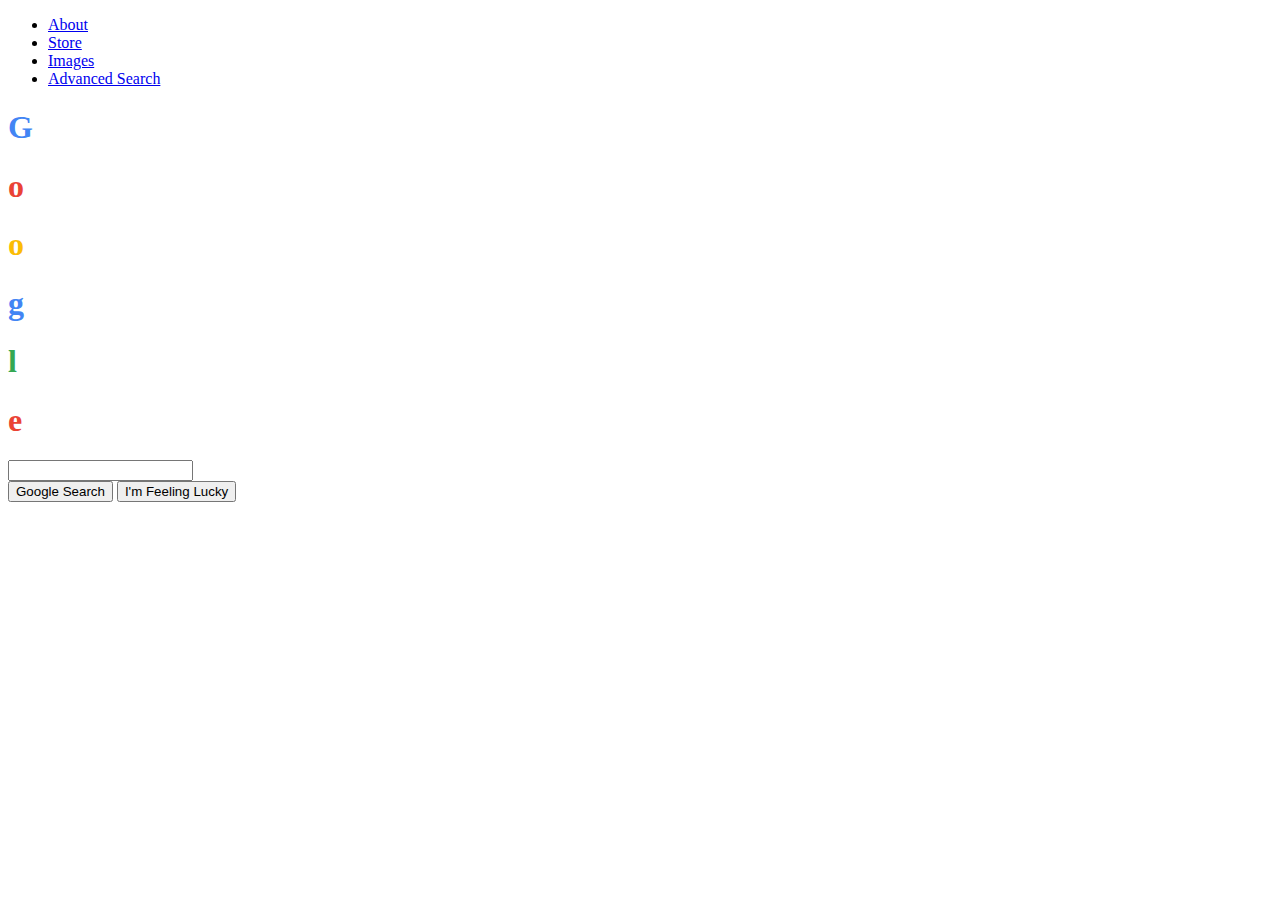
<file: Google/index.html>
<!DOCTYPE html>
<html lang="en">
<head>
    <meta charset="UTF-8">
    <meta name="viewport" content="width=device-width, initial-scale=1.0">
    <link rel="stylesheet" href="style.css">
    <link href="https://cdn.jsdelivr.net/npm/bootstrap@5.3.1/dist/css/bootstrap.min.css" rel="stylesheet" integrity="sha384-4bw+/aepP/YC94hEpVNVgiZdgIC5+VKNBQNGCHeKRQN+PtmoHDEXuppvnDJzQIu9" crossorigin="anonymous">
    
    <title>Search</title>
</head>
<body>
    <div class="container-fluid">

            <ul class="m-3 nav">
                <li class="nav-item">
                    <a class="nav-link text-dark" href="https://about.google/">About</a>
                </li>
                <li class="nav-item">
                    <a class="nav-link text-dark" href="https://store.google.com/">Store</a>
                </li>
              <!--  <li class="ms-auto nav-item">
                    <a class="nav-link text-dark" href="https://www.google.com/gmail/">Gmail</a>
                </li> -->
                <li class="ms-auto nav-item">
                    <a class="nav-link text-dark" href="images.html">Images</a>
                </li>
                <li class="nav-item">
                    <a class="nav-link text-dark" href="advanced.html">Advanced Search</a>
                </li>
               <!-- <li class="nav-item">
                    <a class="btn btn-primary" href="https://accounts.google.com/ServiceLogin" role="button">Sign In</a>
                </li> -->
            </ul>
    </div>

    <div class="container mt-4">
        <div class="d-flex justify-content-center align-items-center">
            <h1 id="G">G</h1>
            <h1 id="O">o</h1>
            <h1 id="O2">o</h1>
            <h1 id="G">g</h1>
            <h1 id="L">l</h1>
            <h1 id="E">e</h1>
        </div>
    </div>

    <div class="container mt-5"> 
        <div class="row justify-content-center">
            <div class="col-md-6">
                <form class="text-center" action="https://www.google.com/search">
                    <div class="form">
                        <input class="form-control rounded-4" type="text" name="q">
                    </div>
                    <div class="form-group">
                        <input type="submit" class="btn btn-primary mt-4" value="Google Search">
                        <input type="submit" class="btn btn-primary mt-4" value="I'm Feeling Lucky" name="btnl">
                    </div>
                </form>
            </div>
        </div>
    </div>


</body>
</html>
</file>
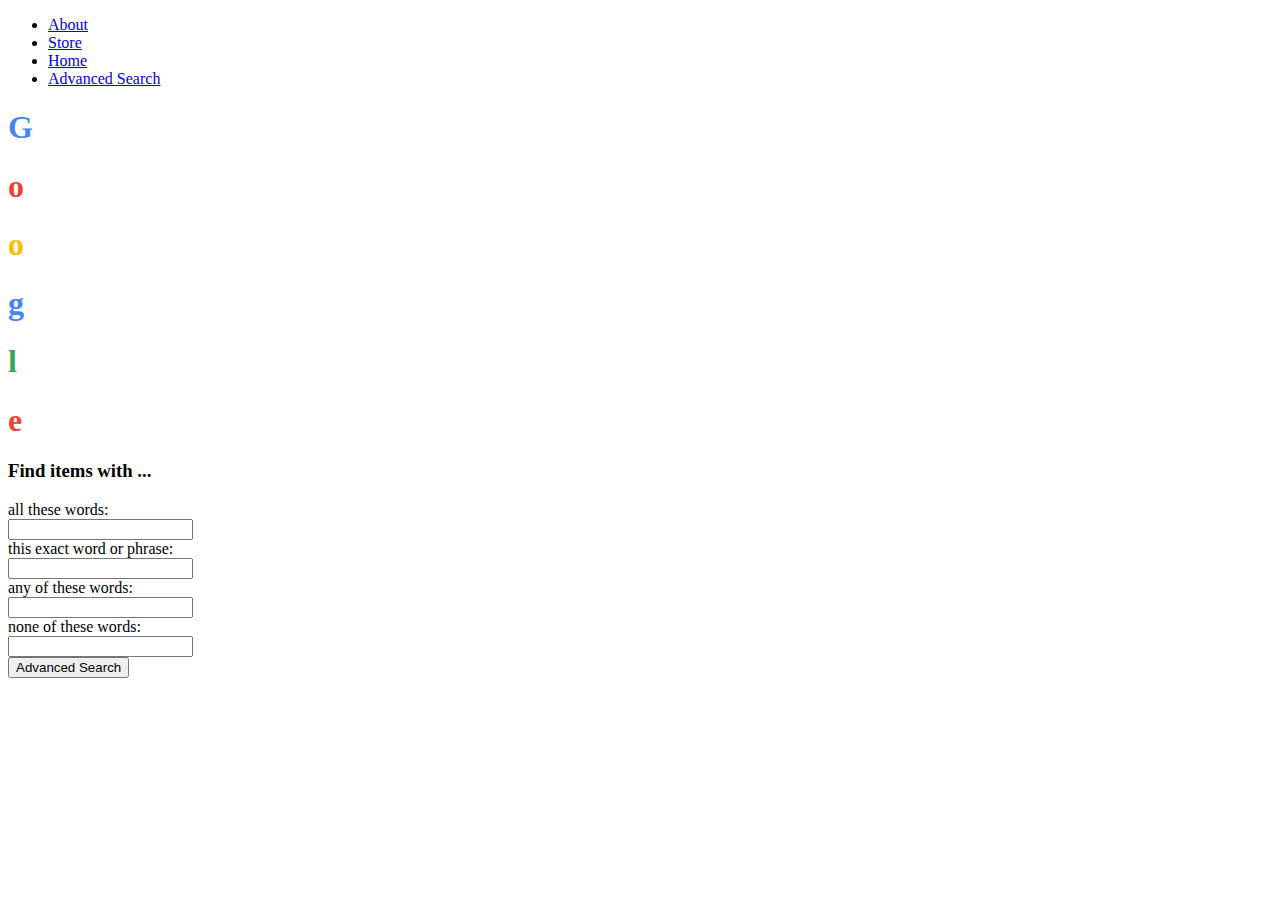
<file: Google/advanced.html>
<!DOCTYPE html>
<html lang="en">
<head>
    <meta charset="UTF-8">
    <meta name="viewport" content="width=device-width, initial-scale=1.0">
    <link rel="stylesheet" href="style.css">
    <link href="https://cdn.jsdelivr.net/npm/bootstrap@5.3.1/dist/css/bootstrap.min.css" rel="stylesheet" integrity="sha384-4bw+/aepP/YC94hEpVNVgiZdgIC5+VKNBQNGCHeKRQN+PtmoHDEXuppvnDJzQIu9" crossorigin="anonymous">
    
    <title>Search</title>
</head>
<body>
    <div class="container-fluid">

            <ul class="m-3 nav">
                <li class="nav-item">
                    <a class="nav-link text-dark" href="https://about.google/">About</a>
                </li>
                <li class="nav-item">
                    <a class="nav-link text-dark" href="https://store.google.com/">Store</a>
                </li>
              <!--  <li class="ms-auto nav-item">
                    <a class="nav-link text-dark" href="https://www.google.com/gmail/">Gmail</a>
                </li> -->
                <li class="ms-auto nav-item">
                    <a class="nav-link text-dark" href="index.html">Home</a>
                </li>
                <li class="nav-item">
                    <a class="nav-link text-dark" href="advanced.html">Advanced Search</a>
                </li>
               <!-- <li class="nav-item">
                    <a class="btn btn-primary" href="https://accounts.google.com/ServiceLogin" role="button">Sign In</a>
                </li> -->
            </ul>
    </div>

    <div class="container mt-4">
        <div class="d-flex justify-content-center align-items-center">
            <h1 id="G">G</h1>
            <h1 id="O">o</h1>
            <h1 id="O2">o</h1>
            <h1 id="G">g</h1>
            <h1 id="L">l</h1>
            <h1 id="E">e</h1>
        </div>
    </div>

    <div class="container mx-auto">
        <h3>Find items with ...</h3>
    </div>

    <form action="https://google.com/search" name="f">
        <div class="row mb-3">
            <label for="inputWord" class="col-sm-2 col-form-label col-form-label-lg">all these words:</label>
            <div class="col-sm-3">
                <input type="text" class="form-control" id="inputWord" name="as_q">
            </div>
        </div>
        <div class="row mb-3">
            <label for="inputWord" class="col-2 col-form-label">this exact word or phrase:</label>
            <div class="col-sm-3">
                <input type="text" class="form-control" id="inputWord" name="as_epq">
            </div>
        </div>
        <div class="row mb-3">
            <label for="inputWord" class="col-sm-2 col-form-label">any of these words:</label>
            <div class="col-sm-3">
                <input type="text" class="form-control" id="inputWord" name="as_oq">
            </div>
        </div>
        <div class="row mb-3">
            <label for="inputWord" class="col-sm-2 col-form-label">none of these words:</label>
            <div class="col-sm-3">
                <input type="text" class="form-control" id="inputWord" name="as_eq">
            </div>
        </div>

        <div class="d-flex justify-content-center ">
            <div class="col-3">
                <form class="text-center" action="https://www.google.com/search">
                <input type="submit" class="btn btn-primary" value="Advanced Search">
            </div>

    </form>

</body>
</html>
</file>
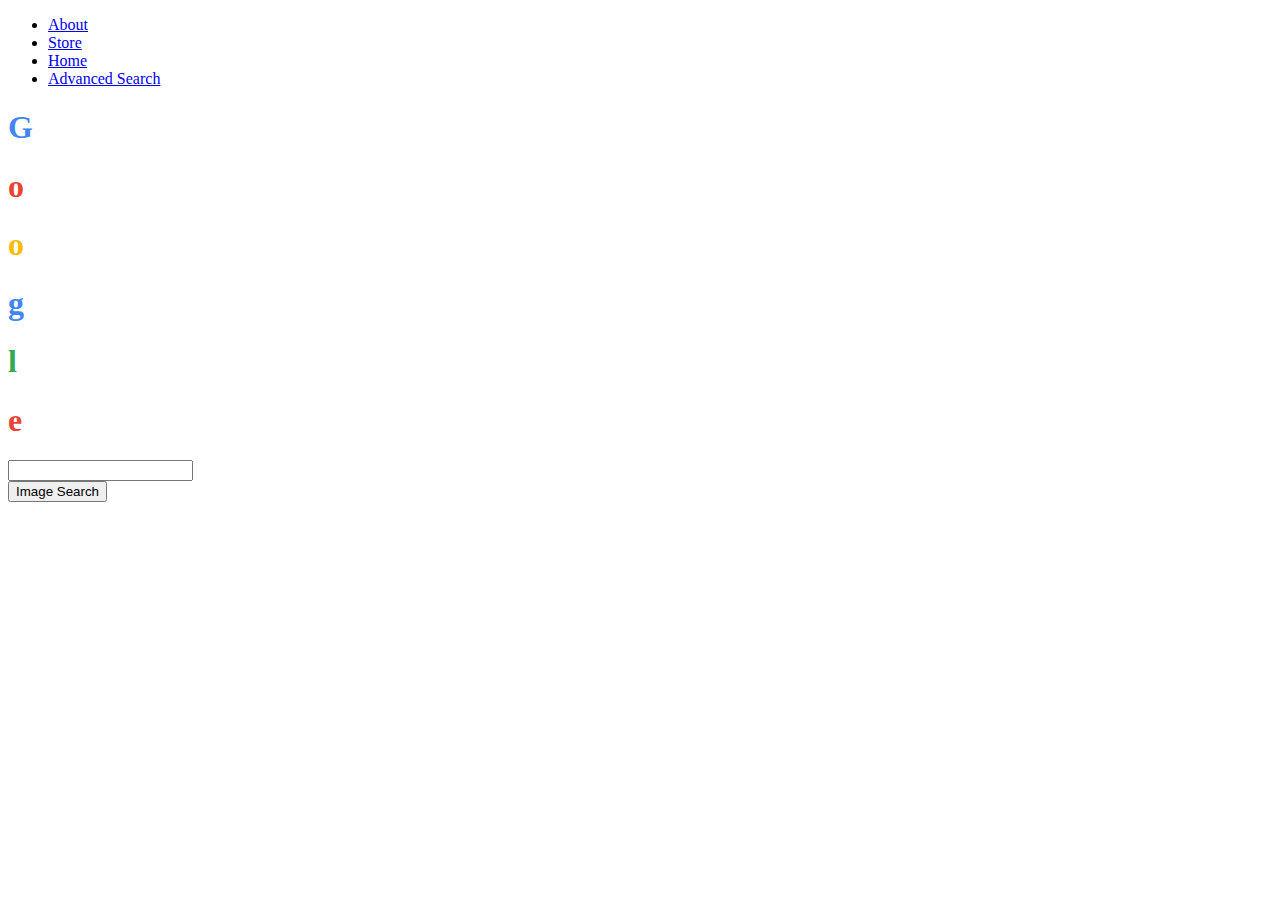
<file: Google/images.html>
<!DOCTYPE html>
<html lang="en">
<head>
    <meta charset="UTF-8">
    <meta name="viewport" content="width=device-width, initial-scale=1.0">
    <link rel="stylesheet" href="style.css">
    <link href="https://cdn.jsdelivr.net/npm/bootstrap@5.3.1/dist/css/bootstrap.min.css" rel="stylesheet" integrity="sha384-4bw+/aepP/YC94hEpVNVgiZdgIC5+VKNBQNGCHeKRQN+PtmoHDEXuppvnDJzQIu9" crossorigin="anonymous">
    
    <title>Search</title>
</head>
<body>
    <div class="container-fluid">

            <ul class="m-3 nav">
                <li class="nav-item">
                    <a class="nav-link text-dark" href="https://about.google/">About</a>
                </li>
                <li class="nav-item">
                    <a class="nav-link text-dark" href="https://store.google.com/">Store</a>
                </li>
              <!--  <li class="ms-auto nav-item">
                    <a class="nav-link text-dark" href="https://www.google.com/gmail/">Gmail</a>
                </li> -->
                <li class="ms-auto nav-item">
                    <a class="nav-link text-dark" href="index.html">Home</a>
                </li>
                <li class="nav-item">
                    <a class="nav-link text-dark" href="advanced.html">Advanced Search</a>
                </li>
               <!-- <li class="nav-item">
                    <a class="btn btn-primary" href="https://accounts.google.com/ServiceLogin" role="button">Sign In</a>
                </li> -->
            </ul>
    </div>

    <div class="container mt-4">
        <div class="d-flex justify-content-center align-items-center">
            <h1 id="G">G</h1>
            <h1 id="O">o</h1>
            <h1 id="O2">o</h1>
            <h1 id="G">g</h1>
            <h1 id="L">l</h1>
            <h1 id="E">e</h1>
        </div>
    </div>

    <div class="container mt-5"> 
        <div class="row justify-content-center">
            <div class="col-md-6">
                <form class="text-center" action="https://www.google.com/search">
                    <div class="form">
                        <input type="hidden" name="tbm" value="isch">
                        <input class="form-control rounded-4" type="text" name="q">
                    </div>
                    <div class="form-group">
                        <input type="submit" class="btn btn-primary mt-4" value="Image Search">
                    </div>
                </form>
            </div>
        </div>
    </div>


</body>
</html>
</file>
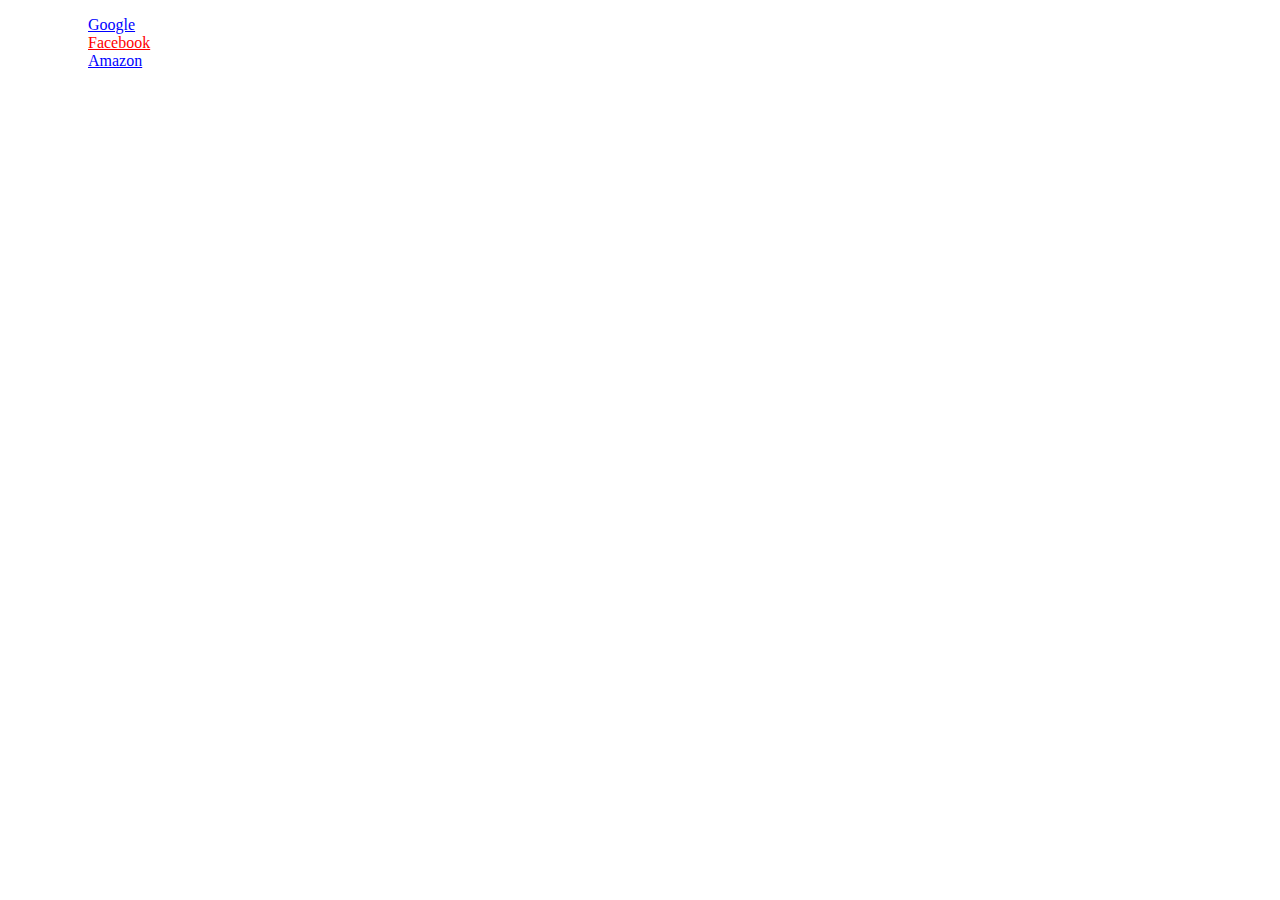
<file: HTML, CSS/descendant.html>
<!DOCTYPE html>
<html lang="en">
<head>
    <meta charset="UTF-8">
    <meta name="viewport" content="width=device-width, initial-scale=1.0">
    <title>Hello</title>
    <style>
       a {
        color: blue;
       }
       a[href="https://facebook.com"] {
        color: red;
       }
    </style>
</head>
<body>
    <ol>
        <ul><a href="https://google.com">Google</a></ul>
        <ul><a href="https://facebook.com">Facebook</a></ul>
        <ul><a href="https://amazon.com">Amazon</a></ul>
    </ol>
</body>
</html>
</file>
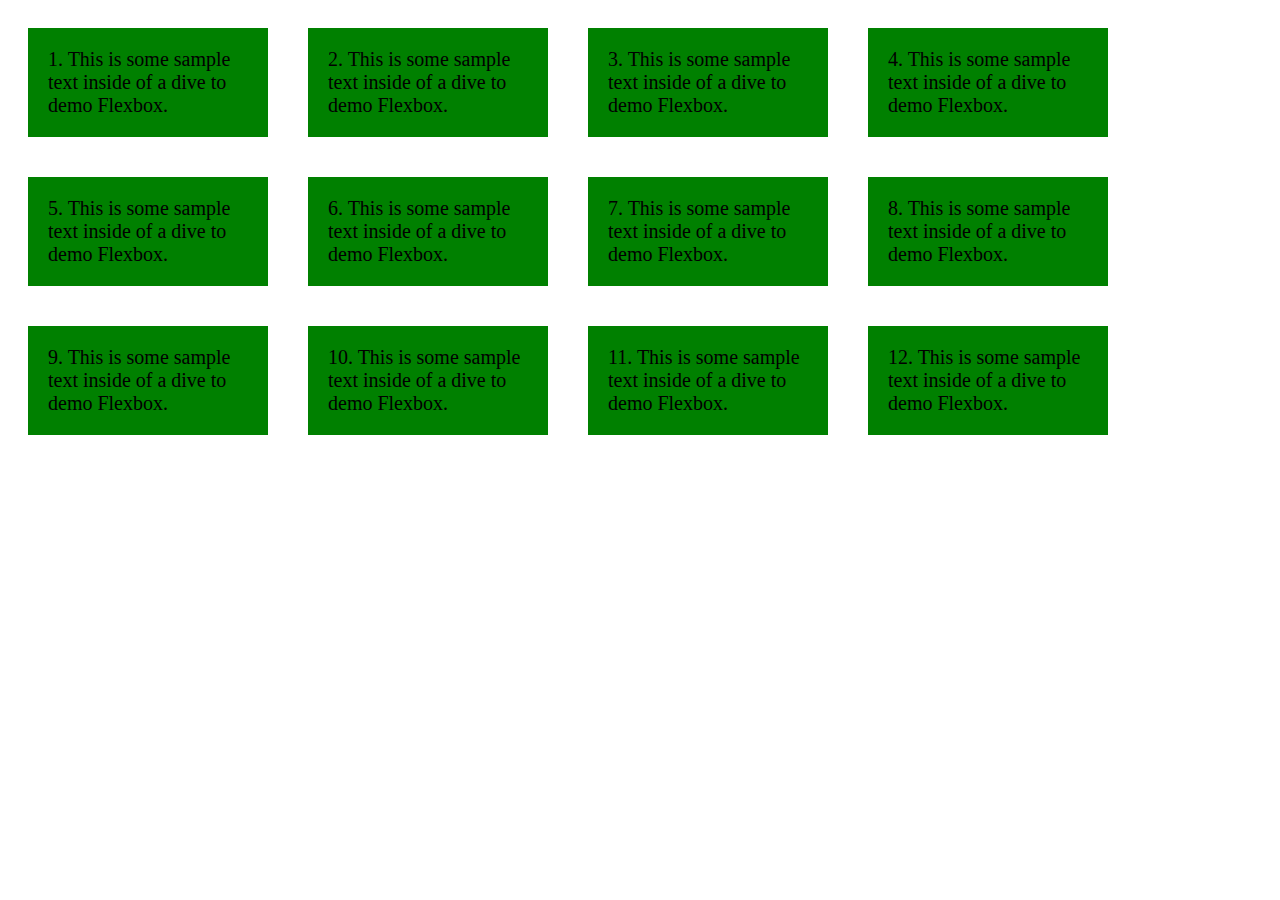
<file: HTML, CSS/flexbox.html>
<!DOCTYPE html>
<html lang="en">
<head>
    <meta charset="UTF-8">
    <meta name="viewport" content="width=device-width, initial-scale=1.0">
    <title>Flexbox</title>
    <style>
        #container {
            display: flex;
            flex-wrap: wrap;
        }

        #container > div {
            background-color: green;
            font-size: 20px;
            margin: 20px;
            padding: 20px;
            width: 200px;
        }
    </style>
</head>
<body>
    <div id="container">
        <div>1. This is some sample text inside of a dive to demo Flexbox.</div>
        <div>2. This is some sample text inside of a dive to demo Flexbox.</div>
        <div>3. This is some sample text inside of a dive to demo Flexbox.</div>
        <div>4. This is some sample text inside of a dive to demo Flexbox.</div>
        <div>5. This is some sample text inside of a dive to demo Flexbox.</div>
        <div>6. This is some sample text inside of a dive to demo Flexbox.</div>
        <div>7. This is some sample text inside of a dive to demo Flexbox.</div>
        <div>8. This is some sample text inside of a dive to demo Flexbox.</div>
        <div>9. This is some sample text inside of a dive to demo Flexbox.</div>
        <div>10. This is some sample text inside of a dive to demo Flexbox.</div>
        <div>11. This is some sample text inside of a dive to demo Flexbox.</div>
        <div>12. This is some sample text inside of a dive to demo Flexbox.</div>
    </div>
    
</body>
</html>
</file>
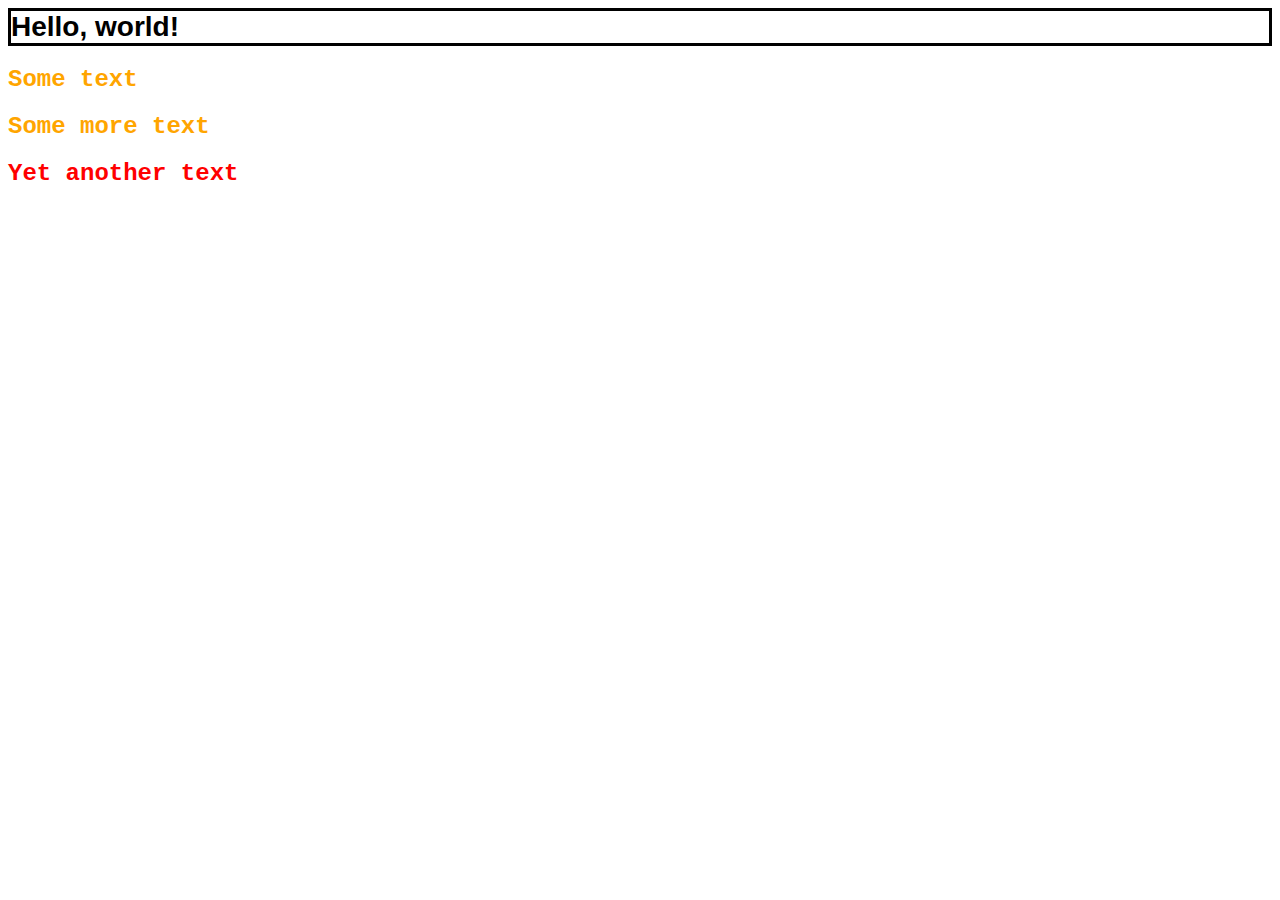
<file: HTML, CSS/font.html>
<!DOCTYPE html>
<html lang="en">
<head>
    <meta charset="UTF-8">
    <meta name="viewport" content="width=device-width, initial-scale=1.0">
    <title>Font</title>
    <style>
        div {
            border: 3px solid black;
            font-family: Arial, sans-serif;
            font-size: 28px;
            font-weight: bold;
        }
        h2 {
            color: purple;
            font-family: 'Courier New', Courier, monospace;
        }
        .baz {
            color: orange;
            font-weight: bold;
        }
        #don {
            color: red;
        }

    </style>
</head>
<body>
    <div>
        Hello, world!
    </div>
    <h2 class="baz">Some text</h2>
    <h2 class="baz">Some more text</h2>
    <h2 id="don">Yet another text</h2>
</body>
</html>
</file>
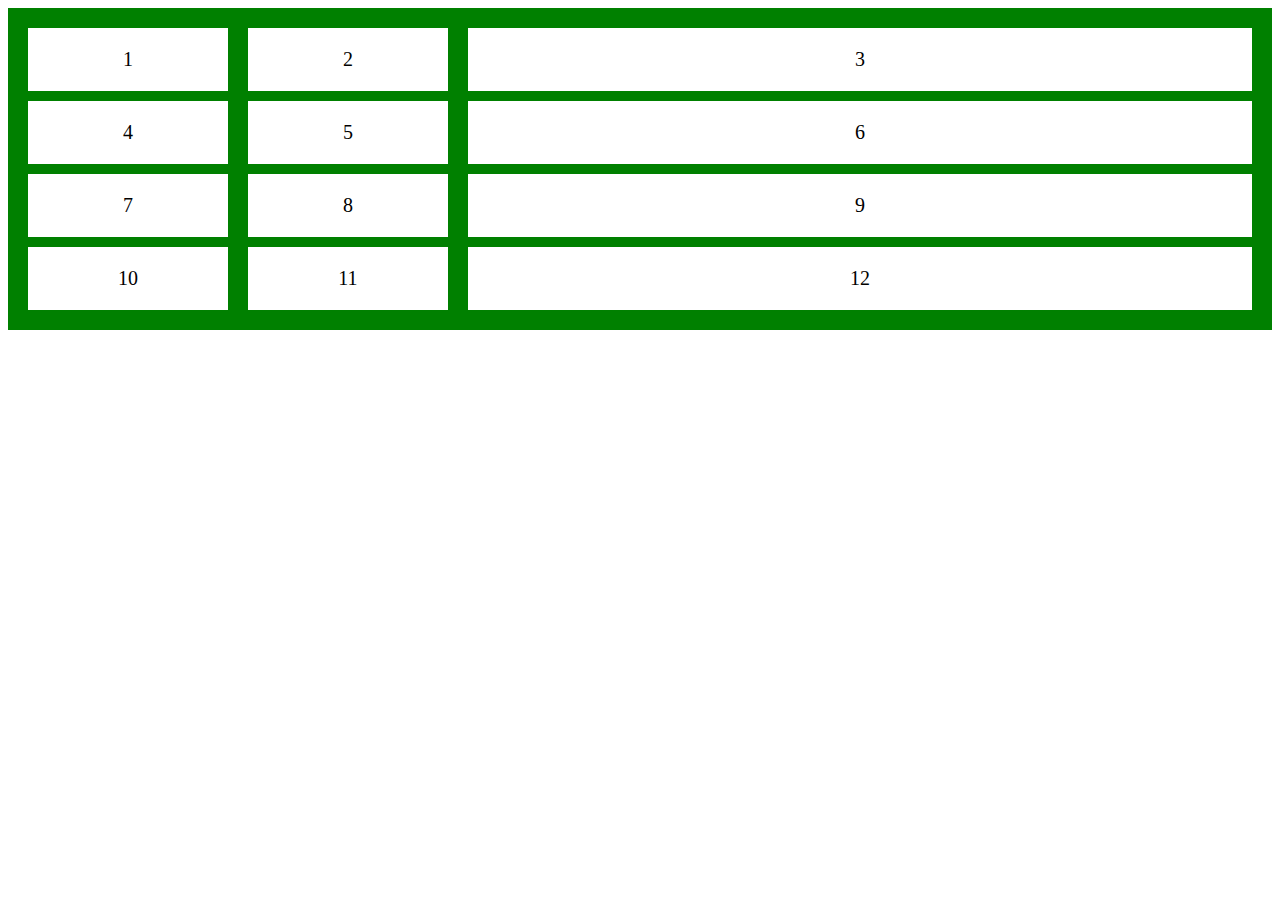
<file: HTML, CSS/grid.html>
<!DOCTYPE html>
<html lang="en">
<head>
    <meta charset="UTF-8">
    <meta name="viewport" content="width=device-width, initial-scale=1.0">
    <title>DA GRID</title>
    <style>
        #grid {
            background-color: green;
            display: grid;
            padding: 20px;
            grid-column-gap: 20px;
            grid-row-gap: 10px;
            grid-template-columns: 200px 200px auto;
        }

        .grid-item {
            background-color: white;
            font-size: 20px;
            padding: 20px;
            text-align: center;
        }
    </style>
</head>
<body>
    <div id="grid">
        <div class="grid-item">1</div>
        <div class="grid-item">2</div>
        <div class="grid-item">3</div>
        <div class="grid-item">4</div>
        <div class="grid-item">5</div>
        <div class="grid-item">6</div>
        <div class="grid-item">7</div>
        <div class="grid-item">8</div>
        <div class="grid-item">9</div>
        <div class="grid-item">10</div>
        <div class="grid-item">11</div>
        <div class="grid-item">12</div>
    </div>
</body>
</html>
</file>
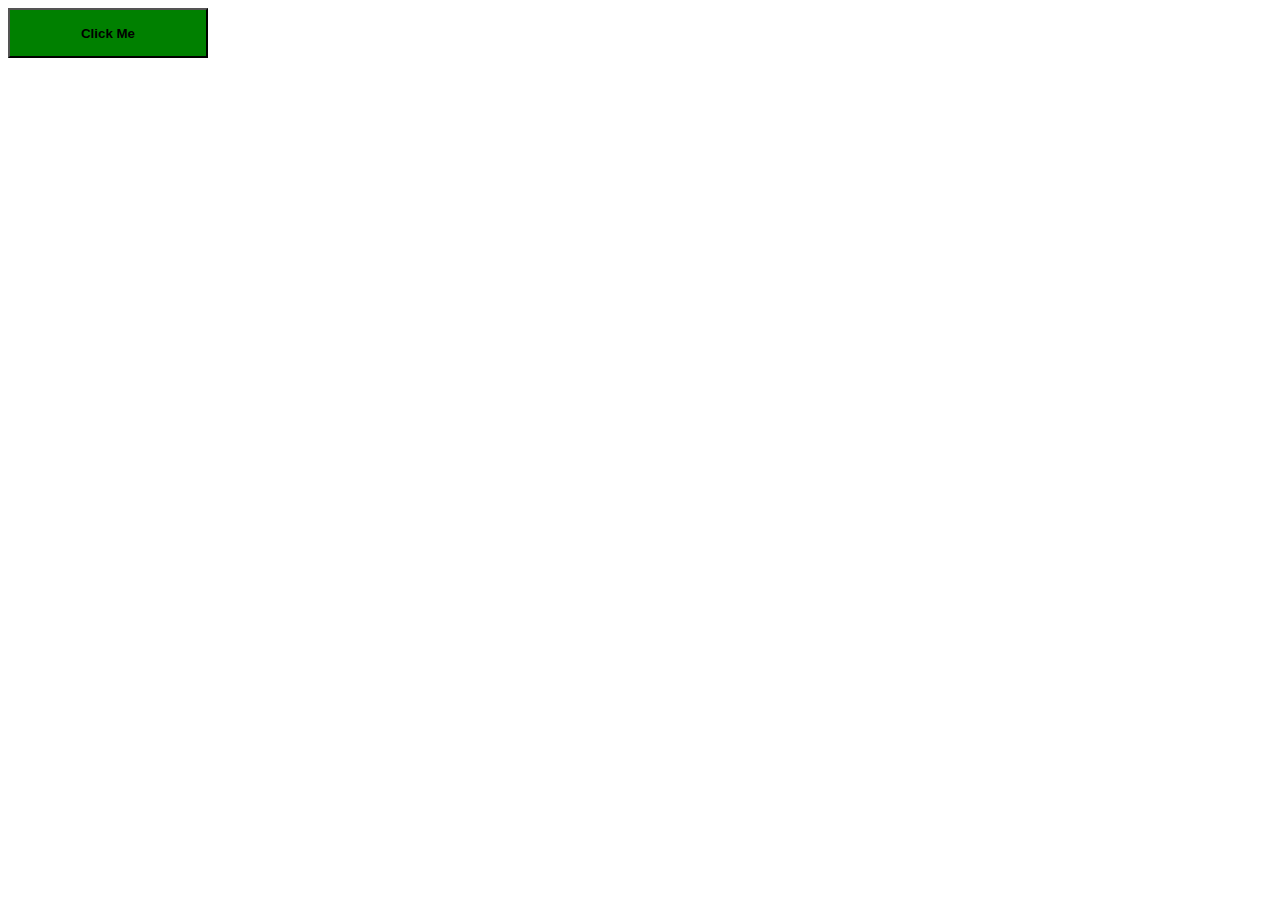
<file: HTML, CSS/hover.html>
<!DOCTYPE html>
<html lang="en">
<head>
    <meta charset="UTF-8">
    <meta name="viewport" content="width=device-width, initial-scale=1.0">
    <title>Click Me!</title>
    <style>
        button {
            width: 200px;
            height: 50px;
            font-weight: bold;
            background-color: green;
        }

        button:hover {
            background-color: orange;
        }
    </style>
</head>
<body>
    <button>Click Me</button>
</body>
</html>
</file>
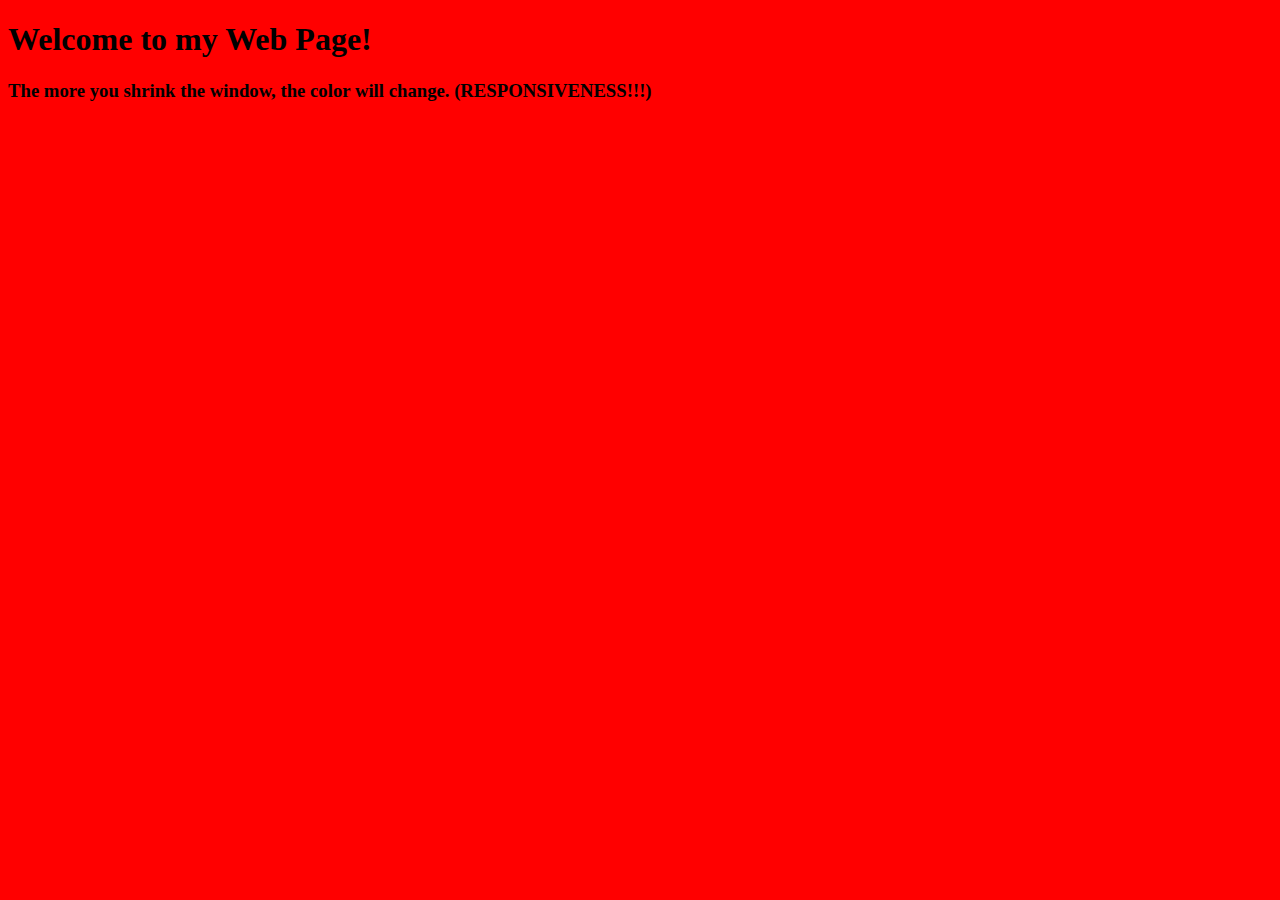
<file: HTML, CSS/responsive.html>
<!DOCTYPE html>
<html lang="en">
<head>
    <meta charset="UTF-8">
    <meta name="viewport" content="width=device-width, initial-scale=1.0">
    <title>Responsive</title>
    <style>
        @media (min-width: 600px) {
            body {
                background-color: red;
            }
        }

        @media (max-width: 599px){
            body {
                background-color: blue;
            }
        }
    </style>
</head>
<body>
    <h1>Welcome to my Web Page!</h1>
    <h3>The more you shrink the window, the color will change. (RESPONSIVENESS!!!)</h3>
</body>
</html>
</file>
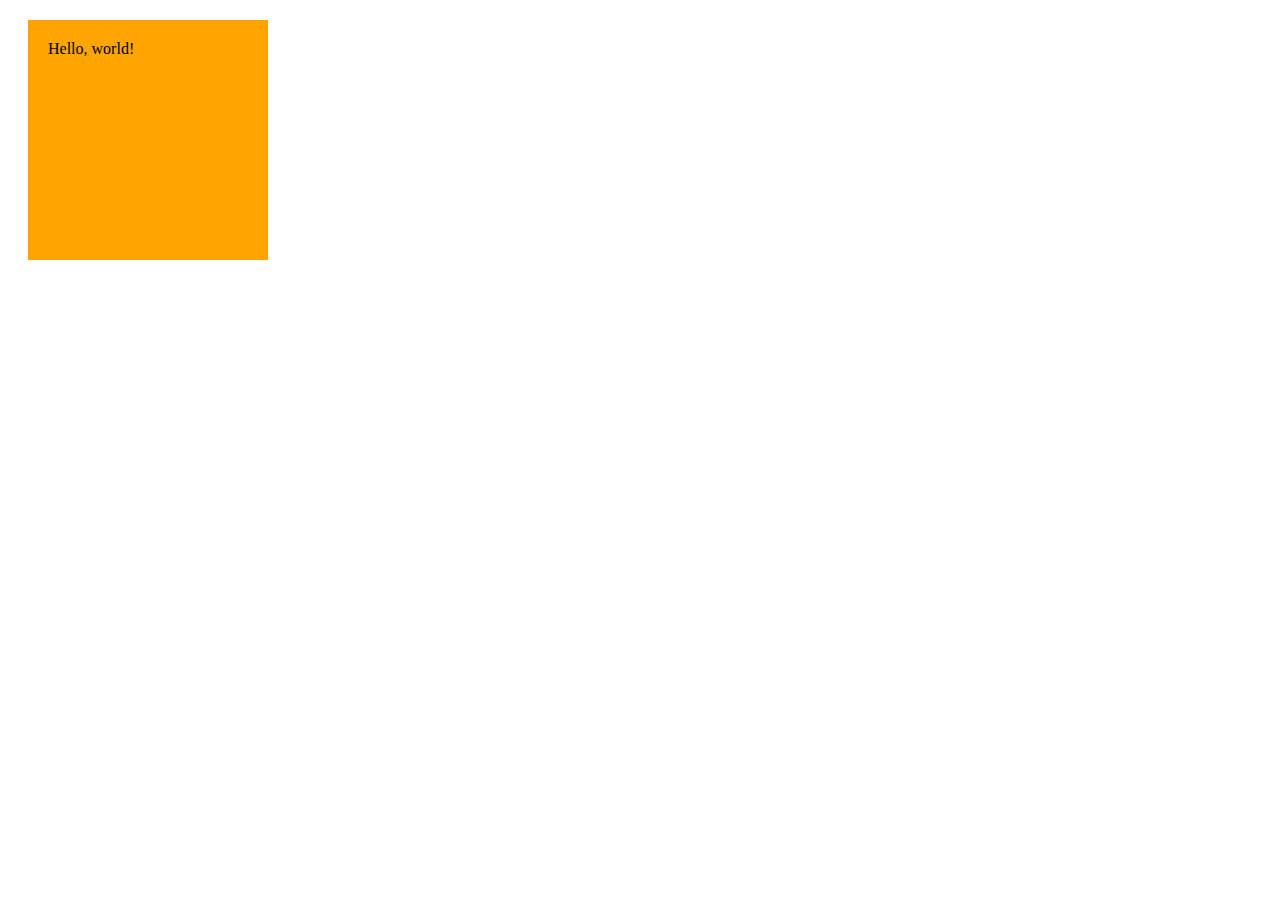
<file: HTML, CSS/size.html>
<!DOCTYPE html>
<html lang="en">
<head>

    <title>Size</title>
    <style>
        div {
            background-color: orange;
            width: 200px;
            height: 200px;
            padding: 20px;
            margin: 20px;
        }
    </style>
</head>
<body>
    <div>
        Hello, world!
    </div>
    
</body>
</html>
</file>
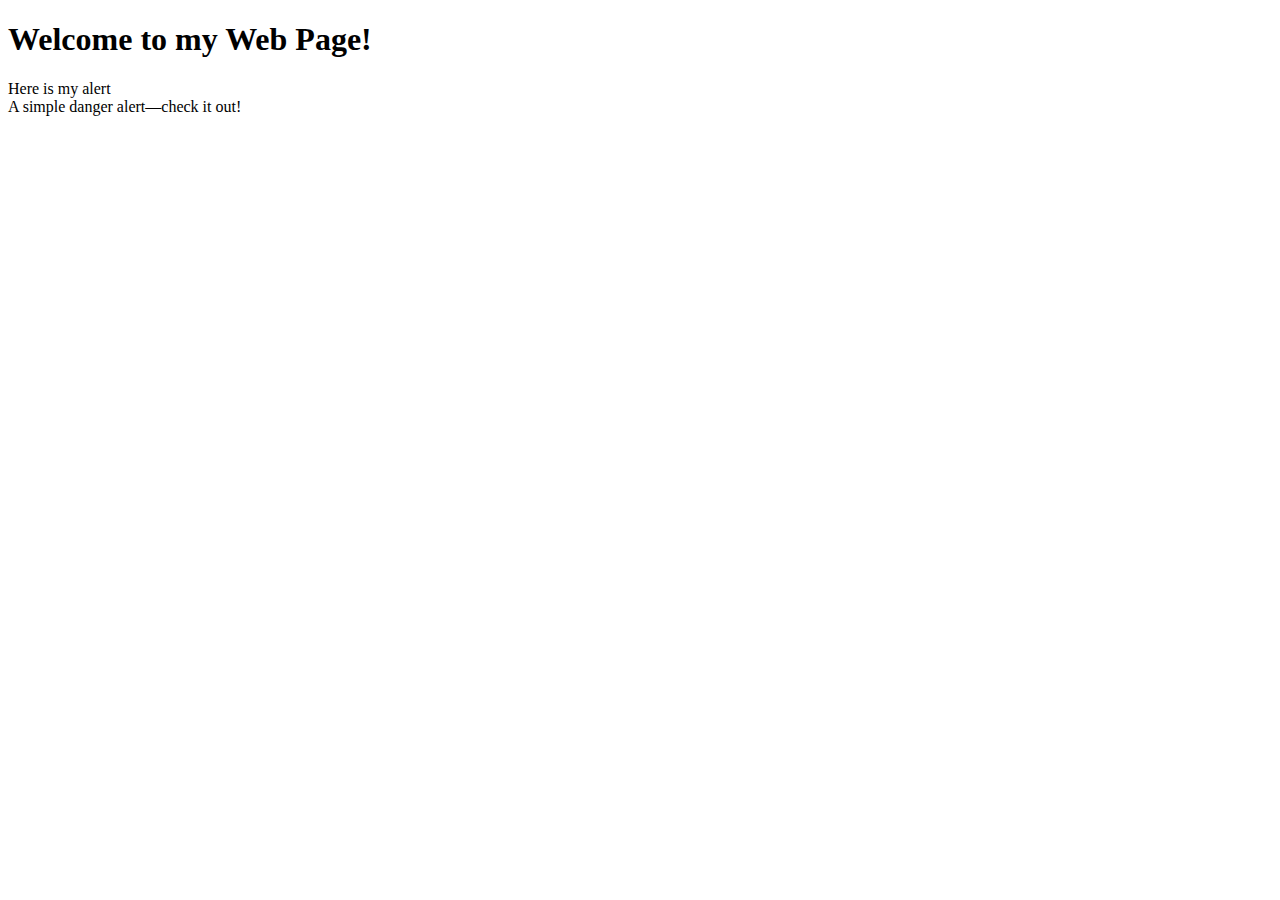
<file: HTML, CSS/style.html>
<!DOCTYPE html>
<html lang="en">
<head>
    <meta charset="UTF-8">
    <meta name="viewport" content="width=device-width, initial-scale=1.0">
    <title>Hello!</title>
    <link href="https://cdn.jsdelivr.net/npm/bootstrap@5.3.1/dist/css/bootstrap.min.css" rel="stylesheet" integrity="sha384-4bw+/aepP/YC94hEpVNVgiZdgIC5+VKNBQNGCHeKRQN+PtmoHDEXuppvnDJzQIu9" crossorigin="anonymous">
</head>
<body>
    <h1>Welcome to my Web Page!</h1>
    <div class="alert alert-primary" role="alert">
        Here is my alert
      </div>
      <div class="alert alert-danger" role="alert">
        A simple danger alert—check it out!
      </div>
      
</body>
</html>
</file>
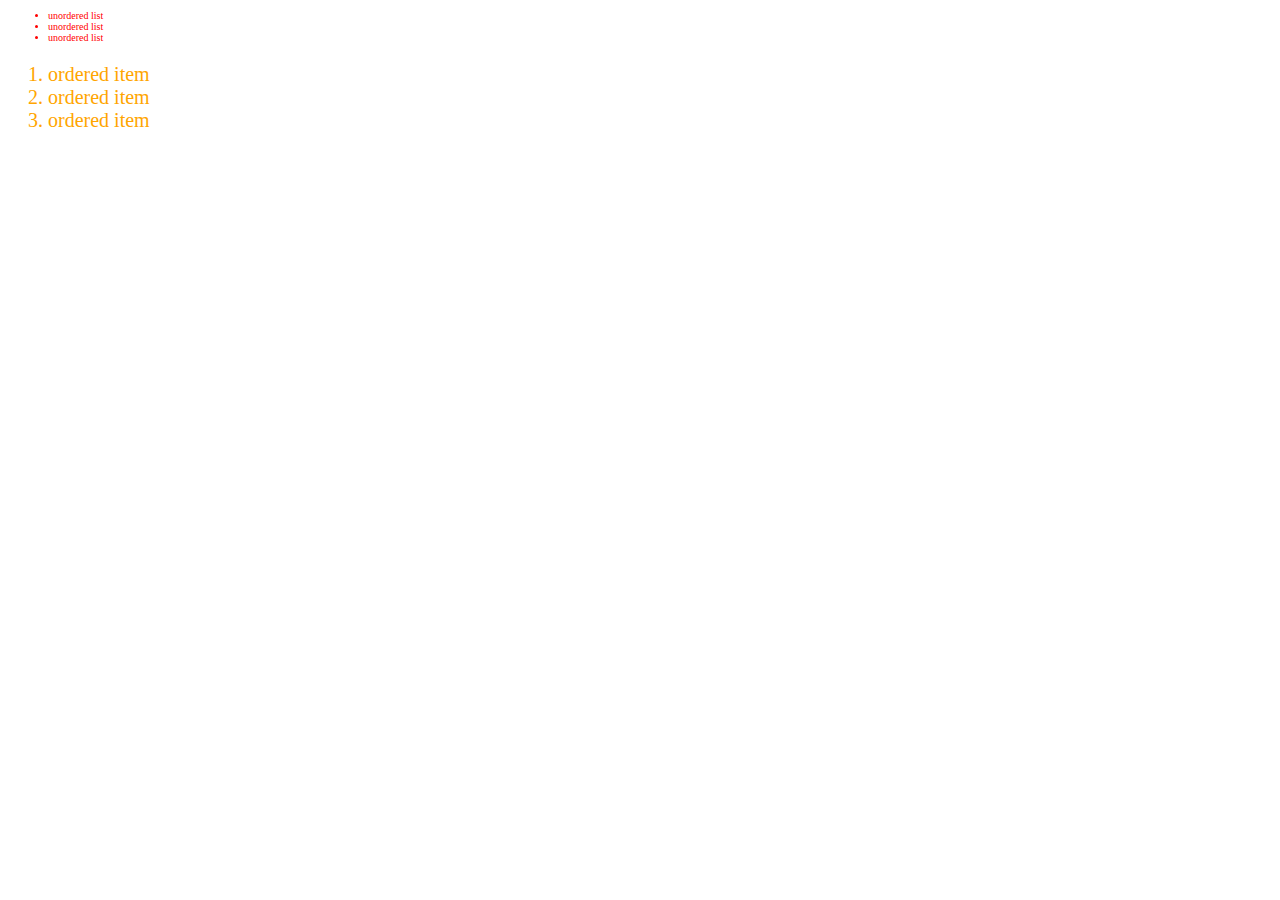
<file: HTML, CSS/variables.html>
<!DOCTYPE html>
<html lang="en">
<head>
    <meta charset="UTF-8">
    <meta name="viewport" content="width=device-width, initial-scale=1.0">
    <title>Variables</title>
    <!-- <link rel="stylesheet" href="variables.scss"> figure out scss -->
    <style>
        ul {
            font-size: 10px;
            color: red;
        }
        ol {
            font-size: 20px;
            color: orange;
        }
    </style>
</head>
<body>
    <ul>
        <li>unordered list</li>
        <li>unordered list</li>
        <li>unordered list</li>
    </ul>
    <ol>
        <li>ordered item</li>
        <li>ordered item</li>
        <li>ordered item</li>
    </ol>
</body>
</html>
</file>
<file: Google/style.css>
#G {
    color: #4285f4;
}

#O {
    color: #ea4335;
}

#O2 {
    color: #fbbc05;
}

#L {
    color: #34a853;
}
#E {
    color: #ea4335;
}
</file>
